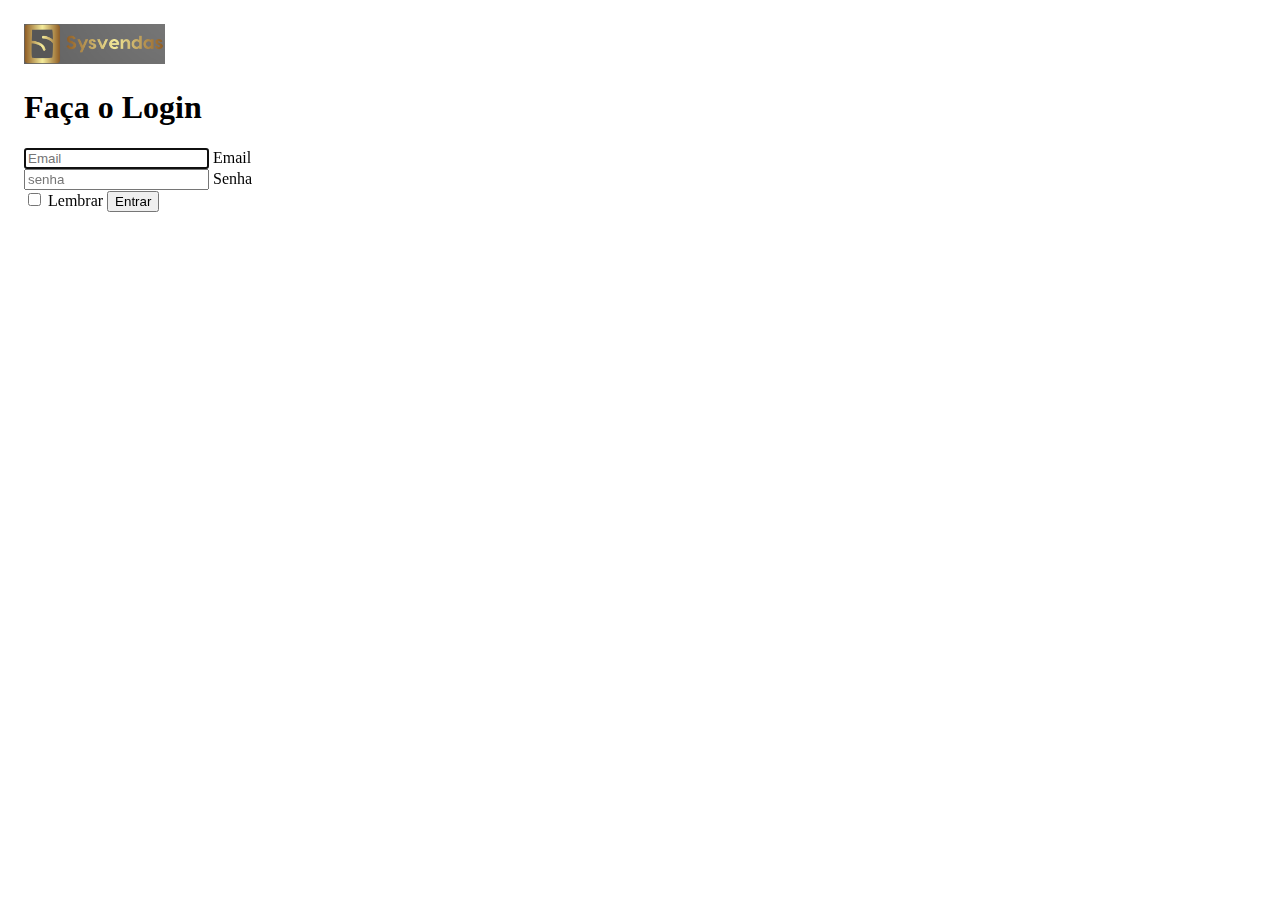
<file: index.html>
<!DOCTYPE html>
<html lang="pt-br" data-bs-theme="dark">
<head>
    <meta charset="UTF-8">
    <meta name="viewport" content="width=device-width, initial-scale=1.0">
    <link href="https://cdn.jsdelivr.net/npm/bootstrap@5.3.2/dist/css/bootstrap.min.css" rel="stylesheet" integrity="sha384-T3c6CoIi6uLrA9TneNEoa7RxnatzjcDSCmG1MXxSR1GAsXEV/Dwwykc2MPK8M2HN" crossorigin="anonymous">
    <link rel="stylesheet" href="style.css">
    <link rel="icon" href="icon.png">
    <title>Sysvendas</title>

</head>

<body class="d-flex align-itens-center py-4 bg-body-tertiary">
    <main class="w-100 m-auto form-container">
      <form>
        <img src="logo1.png" class="mb-4" height="40" width="141">
        <h1 class="h3 mb-3 fw-normal">Faça o Login</h1>
        <div class="form-floating">
          <input type="email" class="form-control" id="floatingInput" placeholder="Email" required autofocus>
          <label for="floatingInput">Email</label>
        </div>
        <div class="form-floating">
          <input type="password"  class="form-control" id="floatingInput" placeholder="senha" required autofocus>
          <label for="floatingInput">Senha</label>
        </div>
        <div class="form-check text-start my-3">
          <input type="checkbox" class="form-check-input" id="flexCheckDefault"/>
          <label class="form-check-label mb-4" for="flexCheckDefault">Lembrar</label>
          <button class="btn btn-primary w-100 py-2">Entrar</button>
        </div>
      </form>

    </main>


    <script src="https://cdn.jsdelivr.net/npm/bootstrap@5.3.2/dist/js/bootstrap.bundle.min.js" integrity="sha384-C6RzsynM9kWDrMNeT87bh95OGNyZPhcTNXj1NW7RuBCsyN/o0jlpcV8Qyq46cDfL" crossorigin="anonymous"></script>
</body>
</html>
</file>
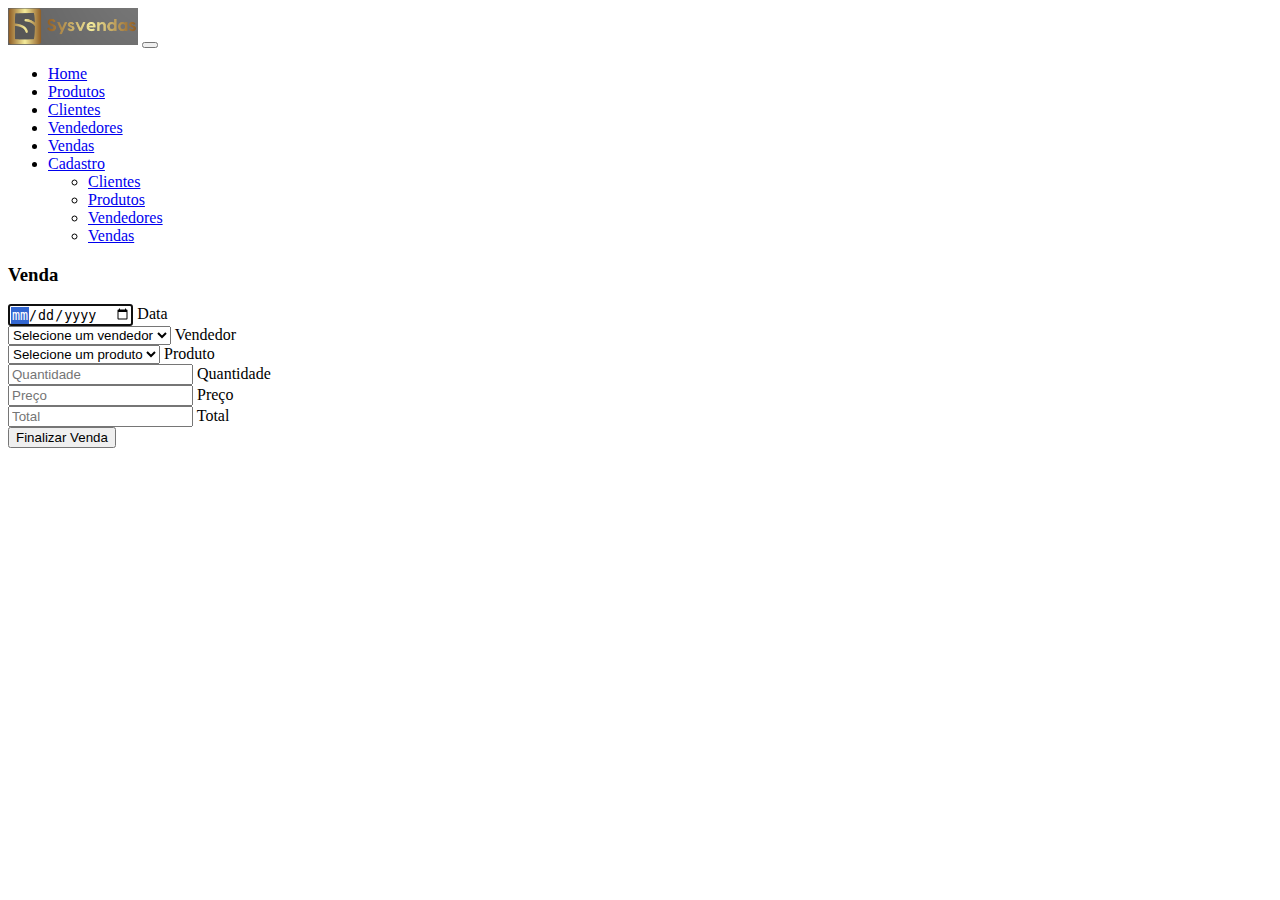
<file: Venda.html>
<!DOCTYPE html>
<html lang="pt-br" data-bs-theme="dark">
<head>
    <meta charset="UTF-8">
    <meta name="viewport" content="width=device-width, initial-scale=1.0">
    <link href="https://cdn.jsdelivr.net/npm/bootstrap@5.3.2/dist/css/bootstrap.min.css" rel="stylesheet" integrity="sha384-T3c6CoIi6uLrA9TneNEoa7RxnatzjcDSCmG1MXxSR1GAsXEV/Dwwykc2MPK8M2HN" crossorigin="anonymous">
    <title>Sysvendas</title>
    <link rel="icon" href="icon.png">

</head>

<header>
  <nav class="navbar navbar-expand-lg navbar-dark bg-body-tertiary">
    <div class="container-fluid">
      <a class="navbar-brand" href="#"><img src="logo1.png" alt="" width="130" height="37"></a>
      <button class="navbar-toggler" type="button" data-bs-toggle="collapse" data-bs-target="#navbarSupportedContent" aria-controls="navbarSupportedContent" aria-expanded="false" aria-label="Toggle navigation">
        <span class="navbar-toggler-icon"></span>
      </button>
      <div class="collapse navbar-collapse" id="navbarSupportedContent">
        <ul class="navbar-nav ms-auto mb-2 mb-lg-0">
          <li class="nav-item">
            <a class="nav-link active" aria-current="page" href="#">Home</a>
          </li>
          <li class="nav-item">
            <a class="nav-link" href="#">Produtos</a>
          </li>
          <li class="nav-item">
            <a class="nav-link" href="#">Clientes</a>
          </li>
          <li class="nav-item">
            <a class="nav-link" href="#">Vendedores</a>
          </li>
          <li class="nav-item">
            <a class="nav-link" href="#">Vendas</a>
          </li>
          <li class="nav-item dropdown me-5">
            <a class="nav-link dropdown-toggle" href="#" id="navbarDropdown" role="button" data-bs-toggle="dropdown" aria-expanded="false">
              Cadastro
            </a>
            <ul class="dropdown-menu" aria-labelledby="navbarDropdown">
              <li><a class="dropdown-item" href="Cadastro_de_Clientes.html">Clientes</a></li>
              <li><a class="dropdown-item" href="Cadastro_de_Produtos.html">Produtos</a></li>
              <li><a class="dropdown-item" href="Cadastro_de_Vendedores.php">Vendedores</a></li>
              <li><a class="dropdown-item" href="Venda.html">Vendas</a></li>
            </ul>
        </form>
      </div>
    </div>
  </nav>
</header>
<body>


      <div class="container mt-5 bg-body-tertiary p-3 text-center">
        <h3 class="mb-3">Venda</h3>
        
        <form>
            
            <div class="row mb-3">
              <div class="col form-floating">
                <div class="form-floating">
                  <input type="date" class="form-control" id="floatingInputDate" required autofocus>
                  <label for="floatingInputDate" class="ps-3">Data</label>
                </div>
              </div>
              <div class="col form-floating">
                <select class="form-control" id="floatingInputSeller" required autofocus>
                  <option value="">Selecione um vendedor</option>
                  <!-- As opções serão preenchidas aqui -->
                </select>
                <label for="floatingInputSeller" class="ps-3">Vendedor</label>
              </div>
            </div>

            <div class="row mb-3">
              <div class="col form-floating">
                <select type="text" class="form-control" id="floatingInputProduct" required autofocus>
                  <option value="">Selecione um produto</option>
                  <!-- As opções serão preenchidas aqui -->
                </select>
                <label for="floatingInputProduct" class="ps-3">Produto</label>
              </div>
            </div>

            <div class="row mb-3">
              <div class="col-sm-4 form-floating">
                <input type="text" class="form-control" id="floatingInputQuantity" placeholder="Quantidade" required autofocus>
                <label for="floatingInputQuantity" class="ps-4">Quantidade</label>
              </div>
              <div class="col-sm-5 form-floating">
                <input type="text" class="form-control" id="floatingInputPrice" placeholder="Preço" required autofocus>
                <label for="floatingInputPrice" class="ps-4">Preço</label>
              </div>
            </div>
              
              <div class="row mb-3">
                <div class="col-sm-8 form-floating">
                  <input type="text" class="form-control" id="floatingInputTotal" placeholder="Total" required autofocus>
                  <label for="floatingInputTotal" class="ps-4">Total</label>
                </div>

              </div>

</div>

<div class="row d-flex mt-5">
  <div class="col-4">
  </div>
  <div class="col-4 d-flex justify-content-center">
    <button type="submit" class="btn btn-primary">Finalizar Venda</button>
  </div>
  <div class="col-4">
  </div>
</div>

</form>
   
     


    <script src="https://cdn.jsdelivr.net/npm/bootstrap@5.3.2/dist/js/bootstrap.bundle.min.js" integrity="sha384-C6RzsynM9kWDrMNeT87bh95OGNyZPhcTNXj1NW7RuBCsyN/o0jlpcV8Qyq46cDfL" crossorigin="anonymous"></script>
</body>
</html>
</file>
<file: style.css>
html, body{
    height: 100%;
}

.form-container{
    max-width: 350px;
    padding: 1rem;
}

.imagem{
    width: 40px;
    border-radius: 10px; 
}
</file>
